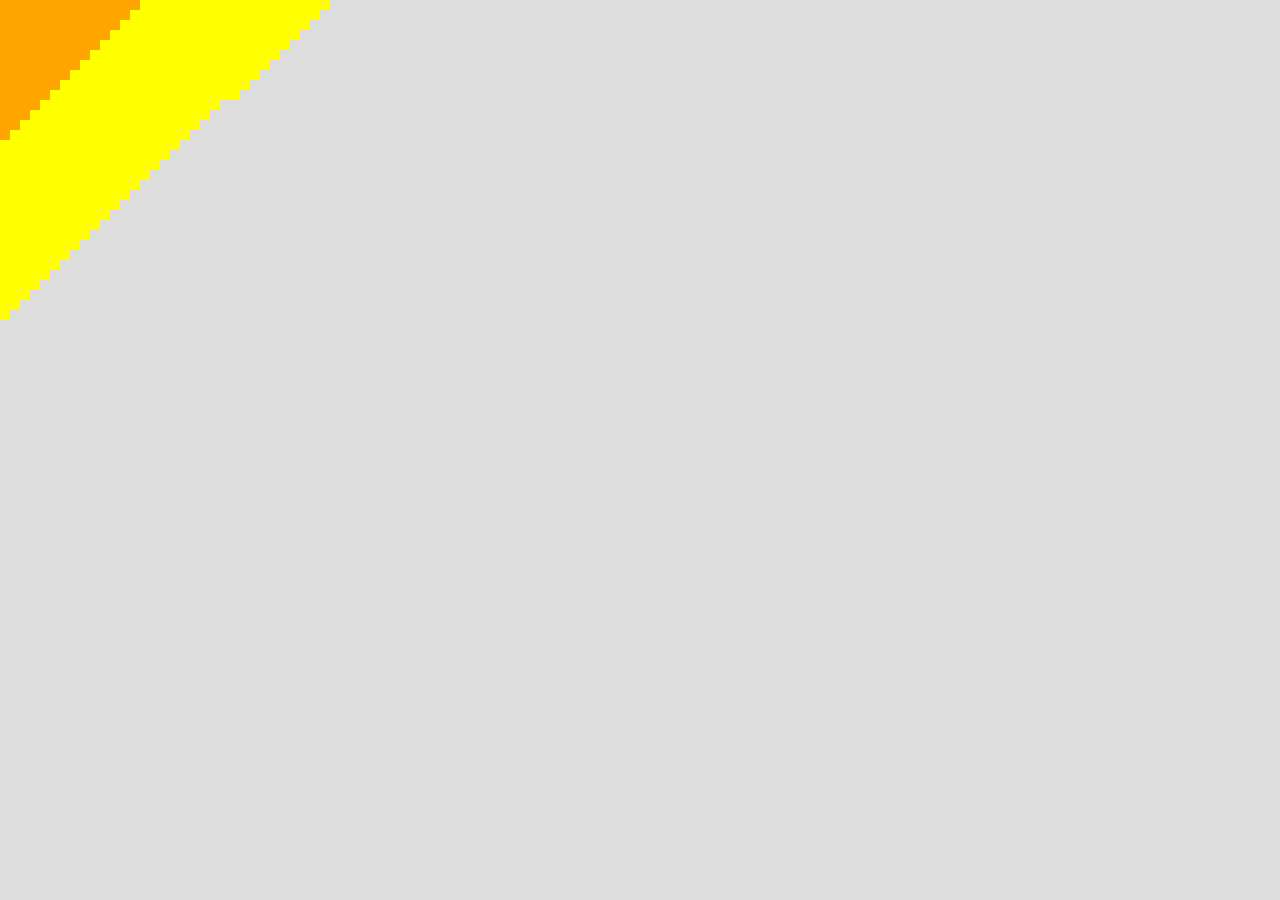
<file: index.html>
<!DOCTYPE html>
<html>
<head>
  <title>The Primordial Ooze</title>
  <link rel="stylesheet" type="text/css" href="css/reset.css">
  <link rel="stylesheet" type="text/css" href="css/explosion.css">
  <script
    type="text/javascript"
    src="https://ajax.googleapis.com/ajax/libs/jquery/2.1.4/jquery.min.js">
  </script>
  <script type="text/javascript" src="javascript/insert_tiles.js"></script>
  <script type="text/javascript" src="javascript/color_explosion.js"></script>
</head>

<body>
  <div class="color-explosion"></div>
</body>
</html>
</file>
<file: css/explosion.css>
.color-explosion {
  /*position: relative;
  top: 50px;
  left: 10%;*/
  width: 100%;
  height: 100%;
}

.explosion-tile {
  background: #DDD;
  height: 10px;
  width: 10px;
  float: left;
  transition: background 500ms;
}

.explosion-red {
  background: red;
}

.explosion-green {
  background: green;
}

.explosion-blue {
  background: blue;
}

.explosion-yellow {
  background: yellow;
}

.explosion-purple {
  background: purple;
}

.explosion-orange {
  background: orange;
}
</file>
